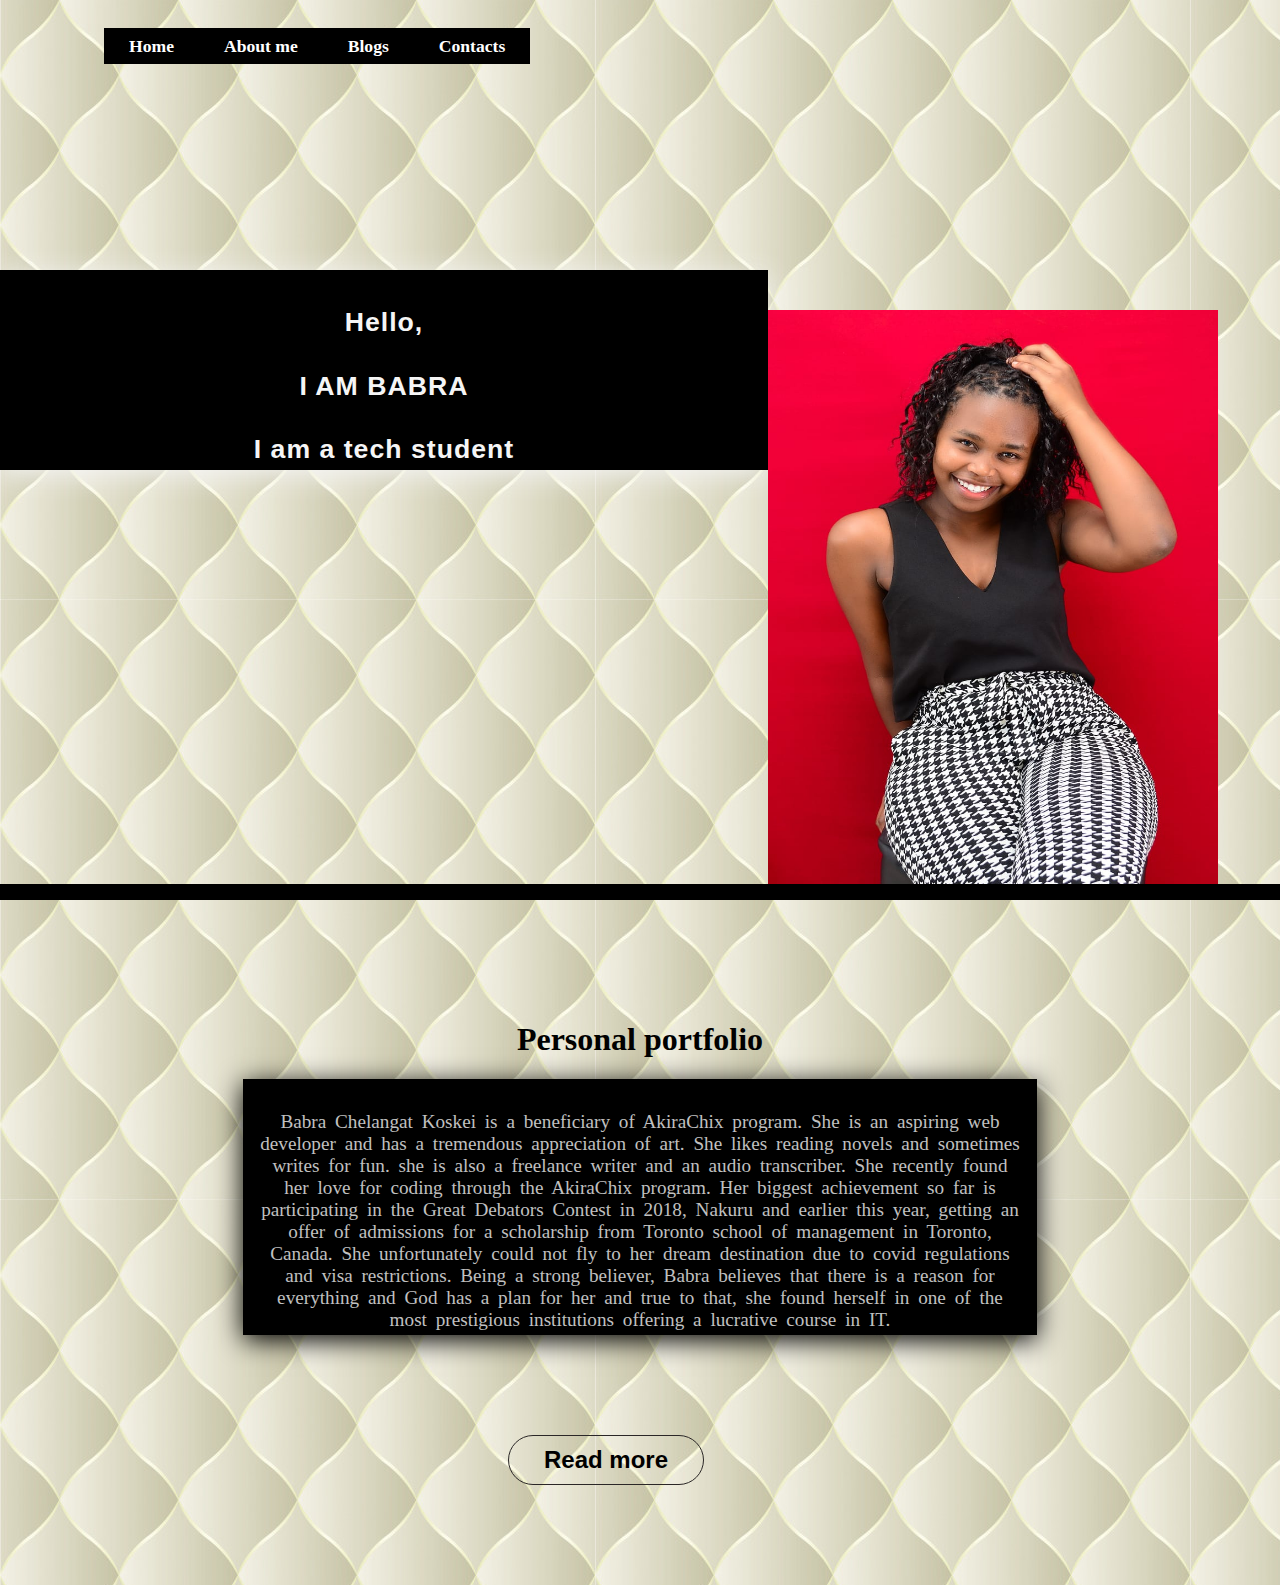
<file: index.html>
<!DOCTYPE html>
<html lang="en">
  <head>
    <title>My personal website.</title>
    <link rel="stylesheet" href="layout.css">
  
  </head>

  <body>
  <div class="header">
    <p></p>
  </div>
    <section>
    <nav>
        
      <div class="navArea">
            <ul>
        <li> <a href="index.html">Home</a></li>    
        <li><a href="About.html">About me</a></li>
        <li><a href="Blogs.html">Blogs</a></li>
        <li><a href="contacts.html">Contacts</a></li>
    </ul>
    </div>
    </nav>
    </section>
<div class="text">
<p> <small> Hello,</p></small>
<small><p>I AM BABRA</p> </small>
<small><P class="txt"></P>  I am a tech student  </P> </small>

</div>

</section>

<div class="heading">
<h1>Personal portfolio </h1>

  </div>
     <div class="text2">

      <p>  Babra Chelangat Koskei is a beneficiary of AkiraChix  program. She is an aspiring 
       web developer and has  a  tremendous appreciation of art. She likes reading novels and sometimes
        writes for fun.  she is also a freelance writer and an  audio transcriber. 
        She recently found her love for coding through the AkiraChix program. 
        Her biggest achievement so far is participating in the Great Debators Contest in 2018, Nakuru and earlier this year,
        getting an offer of admissions for a scholarship from Toronto school of management in Toronto, Canada. She unfortunately
        could not fly to her dream destination due to covid regulations and visa restrictions. Being a strong 
        believer, Babra believes that there is a reason for everything and God has a plan for her and true to that, she found herself 
        in one of the most prestigious institutions offering a lucrative course in IT.
        
      </p>
      </div>

      <a href="About.html">
        <button class="readMore">Read more</button>
        </a>

      <div class="photograph">
        <img src="Images/photograph.jpg" height=590 width=450>
        </div>

          
          
      
    </body>

<div class="footer">
  <p></p>
</div>
    </html>
</file>
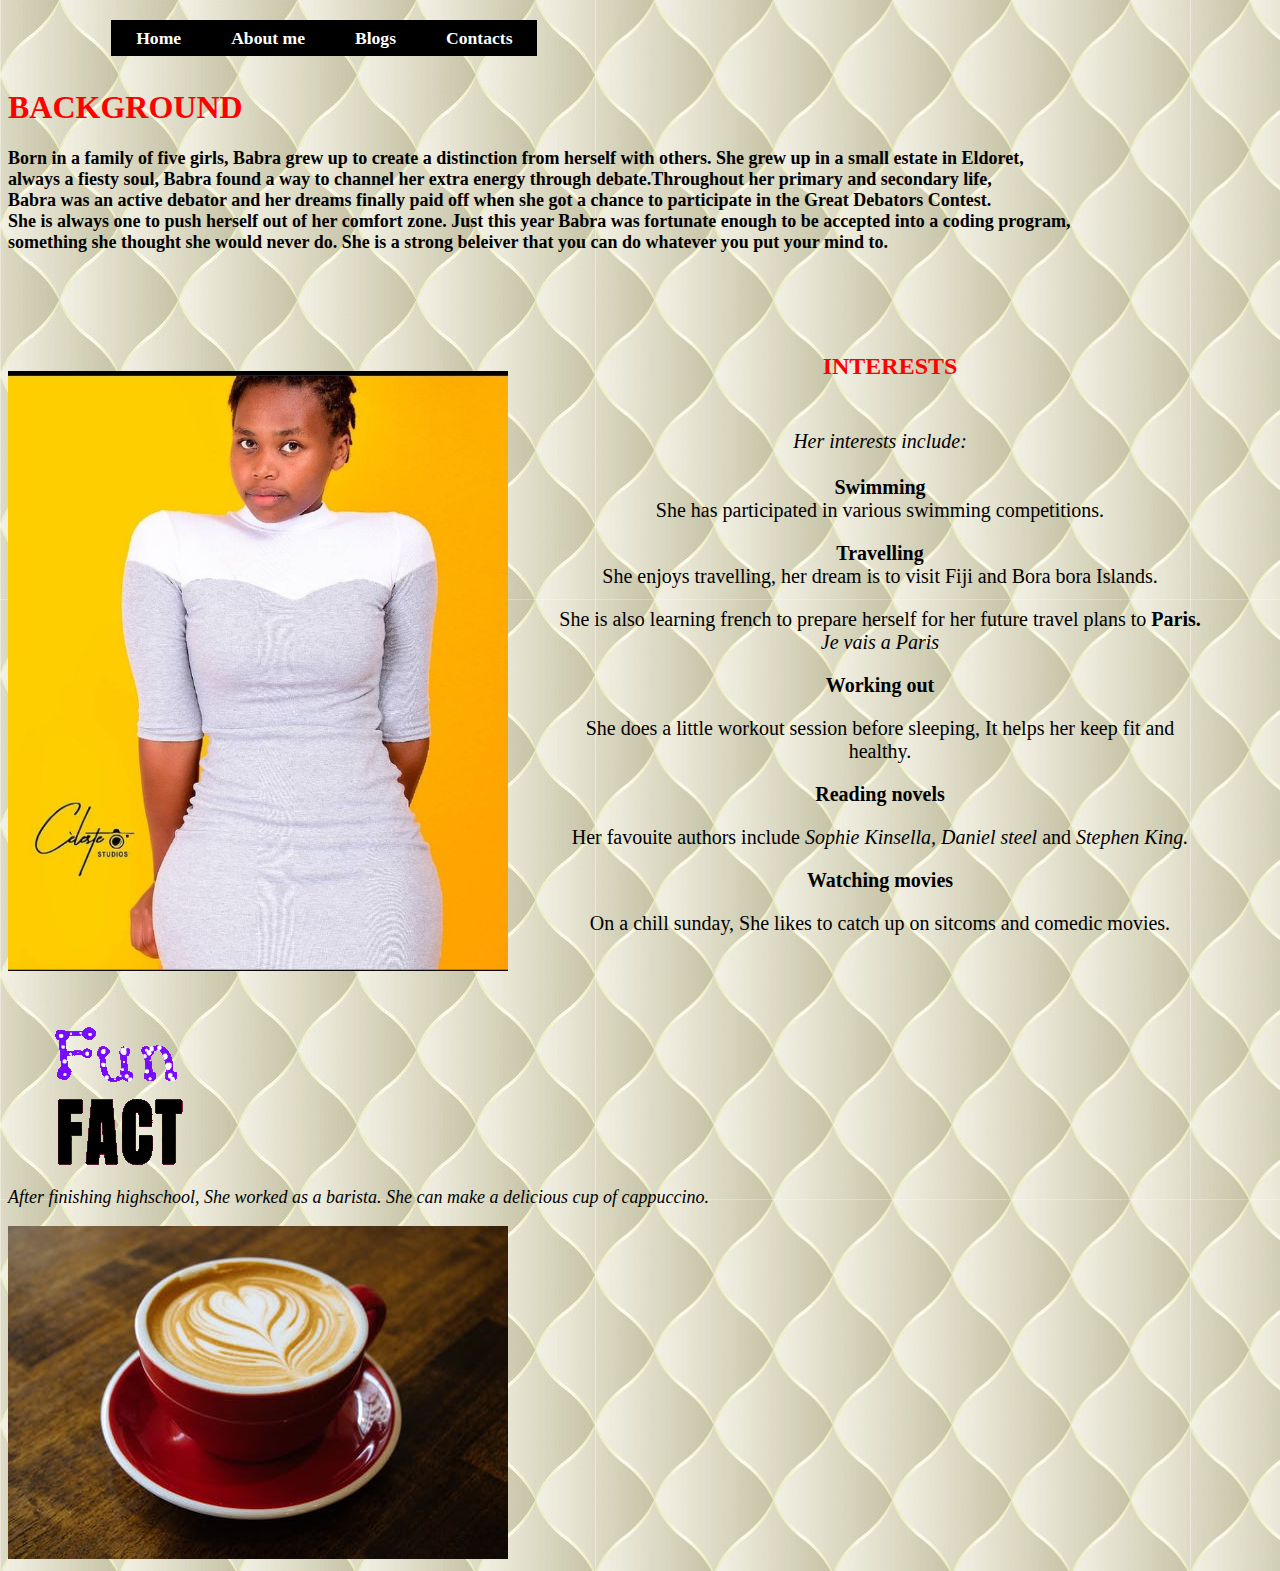
<file: About.html>
<!DOCTYPE html>
<html lang="en">
<head>

    <title>My personal website</title>
    <link rel="stylesheet" href="stylist.css">
    

</head>
<body>
    <nav>
        
        <div class="navArea">
              <ul>
          <li> <a href="index.html">Home</a></li> 
          <li><a href="About.html">About me</a></li>
          <li><a href="Blogs.html">Blogs</a></li>
          <li><a href="contacts.html">Contacts</a></li>
      </ul>
      </div>
      </nav>
   
    <h1>BACKGROUND</h1>
    <div class="about1">
    <P>
    Born in a family of five girls, Babra grew up to create a distinction from herself with 
    others. She grew up in a small estate in Eldoret,<br> always a fiesty soul, Babra found 
    a way to channel her extra energy through debate.Throughout her primary and secondary life,<br>
    Babra was an active debator and her dreams finally paid off when she got a chance to
    participate in the Great Debators Contest. <br> She is always one to push herself out of 
    her comfort zone. Just this year Babra was fortunate enough to be accepted into a coding 
    program,<br> something she thought she would never do.
    She is a strong beleiver that you can do whatever you put your mind to.
    </p>
</div>
<div class="photograph">
    <img src="/Images/celeste studio.jpg" width=500; height=600; />
</div>
<h2>INTERESTS</h2>
    <div class="about2">

<p> <em> Her interests include: </em><br> <br> <strong>Swimming</strong> <br> She has participated in various swimming competitions. <br></p>
  <p><strong>Travelling</strong> <br> She enjoys travelling, her dream is to visit Fiji and Bora bora Islands.</p> 
  She is also learning french to prepare herself for her future travel plans to <strong>Paris.</strong> <br> <em>Je vais a Paris</em>
<p><strong>Working out</strong></p>  She does a little workout session before sleeping, It helps her keep fit and healthy.
<p><strong>Reading novels</strong></p>Her favouite authors include <em>Sophie Kinsella,</em> <em> Daniel steel</em> and <em> Stephen King. </em>
<p><strong>Watching movies</strong></p> On a chill sunday, She likes to catch up on sitcoms and comedic movies.
</div>


<div class="gif">
    <img src="Images/funfact.gif" alt="">
</div>

<p class="capp"> <em> After finishing highschool, She worked as a barista. She can make a delicious cup of cappuccino. </em> </p>
<img src="Images/cappuccinoArt.jpeg">
</body>

</html>
</file>
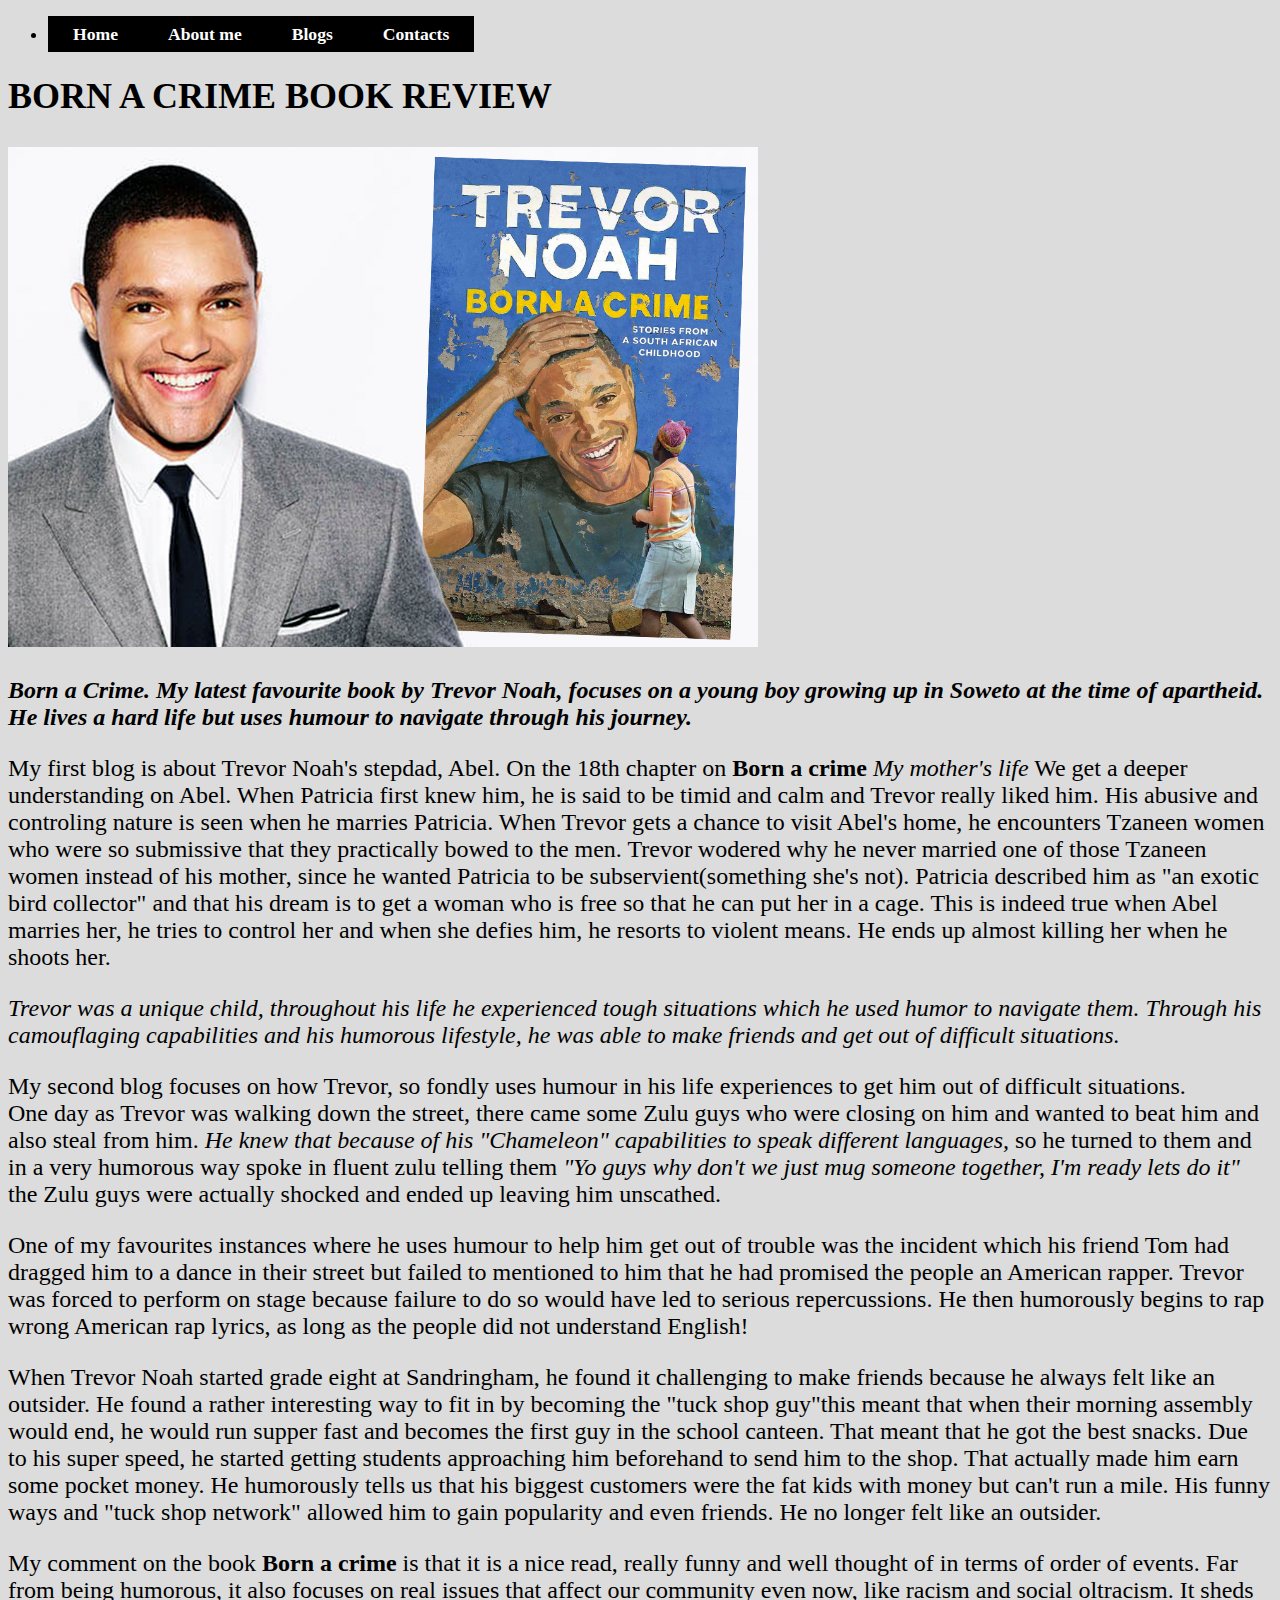
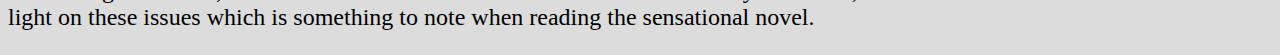
<file: Blogs.html>
<!DOCTYPE html>
<html lang="en">
<head>
    
    <title>My personal website</title>
    <link rel="stylesheet" href="book.css">
</head>
<body>
    <nav>
        
        <div class="navArea">
              <ul>
          <li> <a href="index.html">Home</a></li> 
          <li><a href="About.html">About me</a></li>
          <li><a href="Blogs.html">Blogs</a></li>
          <li><a href="contacts.html">Contacts</a></li>
      </ul>
      </div>
      </nav>
    <h2>BORN A CRIME BOOK REVIEW</h2>
    <img src="Images/Trevor-Noah-Born-a-Crime.jpg" height=500>
 <em> <b><p>Born a Crime. My latest favourite book by Trevor Noah, focuses on a young boy growing 
        up in Soweto at the time of apartheid. He lives a hard life but uses humour to navigate
        through his journey.
    </p> </em> </b>
    
    <p>My first blog is about Trevor Noah's stepdad, Abel. On the 18th chapter on <b> Born a crime </b> <em>My mother's life</em> 
        We get a deeper understanding on Abel. When Patricia first knew him, he is said to be timid and calm 
        and Trevor really liked him.
        His abusive and controling nature is seen when he marries Patricia. When Trevor gets
        a chance to visit Abel's home, he encounters Tzaneen women who were so submissive that 
        they practically bowed to the men. Trevor wodered why he never married one of those Tzaneen
        women instead of his mother, since he wanted Patricia to be subservient(something she's not). Patricia described
        him as "an exotic bird collector" and that his dream is to get a woman who is free so that
        he can put her in a cage. This is indeed true when Abel marries her, he tries to control 
        her and when she defies him, he resorts to violent means. He ends up almost killing her
        when he shoots her.
    </p>
    
    <em> <p>Trevor was a unique child, throughout his life he experienced tough situations which 
        he used humor to navigate them. Through his camouflaging capabilities and his humorous 
    lifestyle, he was able to make friends and get out of difficult situations. </p> </em>
    
    <p>My second blog focuses on how Trevor, so fondly uses humour in his life experiences to get him out of difficult situations. <br> One day as Trevor was walking down the street, there came some Zulu guys who were closing
        on him and wanted to beat him and also steal from him. <i>He knew that because of his "Chameleon"
            capabilities to speak different languages,
        </i> so he turned to them and in a very humorous way spoke in fluent zulu telling them
        <em>"Yo guys why don't we just mug someone together, I'm ready lets do it"</em> the 
        Zulu guys were actually shocked and ended up leaving him unscathed.
    </p>
    <p>One of my favourites instances where he uses humour to help him get out of trouble was the
        incident which his friend Tom had dragged him to a dance in their street but failed to 
        mentioned to him that he had promised the people an American rapper. Trevor was forced 
        to perform on stage because failure to do so would have led to serious repercussions.
        He then humorously begins to rap wrong  American rap lyrics, as long as the people
        did not understand English!
    </p>
    <p>When Trevor Noah started grade eight at Sandringham, he found it challenging to make friends 
        because he always felt like an outsider. He found a rather interesting way to fit in by 
        becoming the "tuck shop guy"this meant that when their morning assembly would end, he would
        run supper fast and becomes the first guy in the school canteen. That meant that he got
        the best snacks. Due to his super speed, he started getting students approaching him beforehand
        to send him to the shop. That actually made him earn some pocket money. He humorously tells
        us that his biggest customers were the fat kids with money but can't run a mile. His funny 
        ways and "tuck shop network" allowed him to gain popularity and even friends. He no longer
        felt like an outsider.
    </p>
    <p>My comment on the book <b>Born a crime</b> is that it is a nice read, really funny and
    well thought of in terms of order of events. Far from being humorous, it also focuses on
real issues that affect our community even now, like racism and social oltracism.
It sheds light on these issues which is something to note when reading the sensational novel.</p>
</body>

</html>
</file>
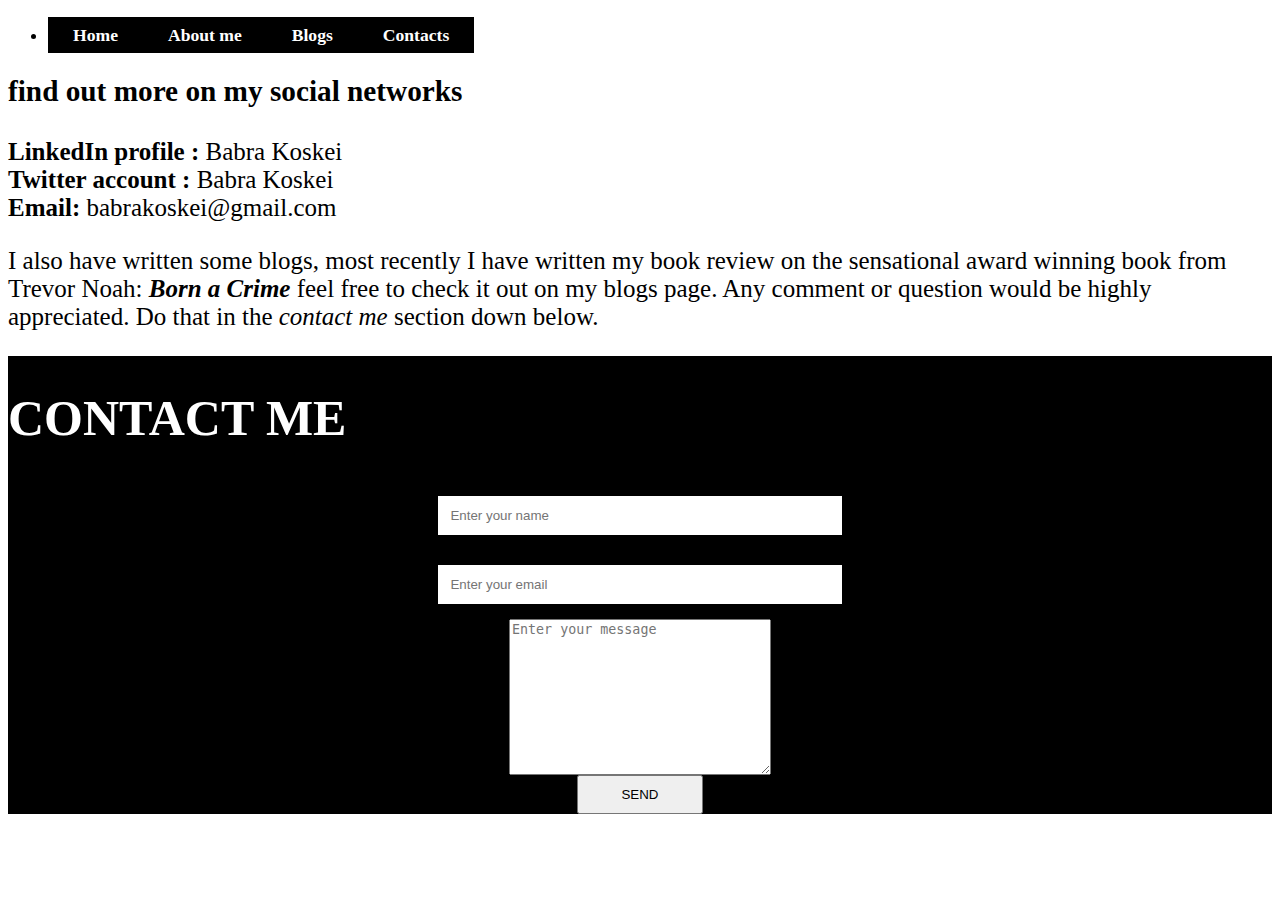
<file: contacts.html>
<!DOCTYPE html>
<html lang="en">
<head></head>
    <title>My Personal website</title>
    <link rel="stylesheet" href="contacts.css">

    
</head>
<body>
    <nav>
        
        <div class="navArea">
              <ul>
         <li> <a href="index.html">Home</a></li> 
          <li><a href="About.html">About me</a></li>
          <li><a href="Blogs.html">Blogs</a></li>
          <li><a href="contacts.html">Contacts</a></li>
      </ul>
      </div>
      </nav>
    <h3>find out more on my social networks</h3>
    <div class="cont">
<b> LinkedIn profile </b> <b>:</b> Babra Koskei <br>
<b> Twitter account </b> <b>:</b> Babra Koskei <br>
<b>Email</b><b>:</b> babrakoskei@gmail.com <br>

    </div>
    <p class="para">I also have written some blogs, most recently I have written my book review on
        the sensational award winning book from <br> Trevor Noah: <em> <b> Born a Crime </em></b>
        feel free to check it out on my blogs page. Any comment or question would be highly
appreciated. Do that in the <em>contact me </em> section down below.
    </p>

    <section id="contact">
        <h1 class="headings">CONTACT ME</h1>
        <form action="formSubmission.html" class="form">
            <input type="text" name="name" class="input" placeholder="Enter your name">
            <input type="email" name="email" class="input" placeholder="Enter your email">
           <textarea name="msg" id="msg" cols="30" rows="10" placeholder="Enter your message"></textarea>
           <input type="submit" value="SEND" id="send">
           
        </form>
    </section>
</body>


</html>
</file>
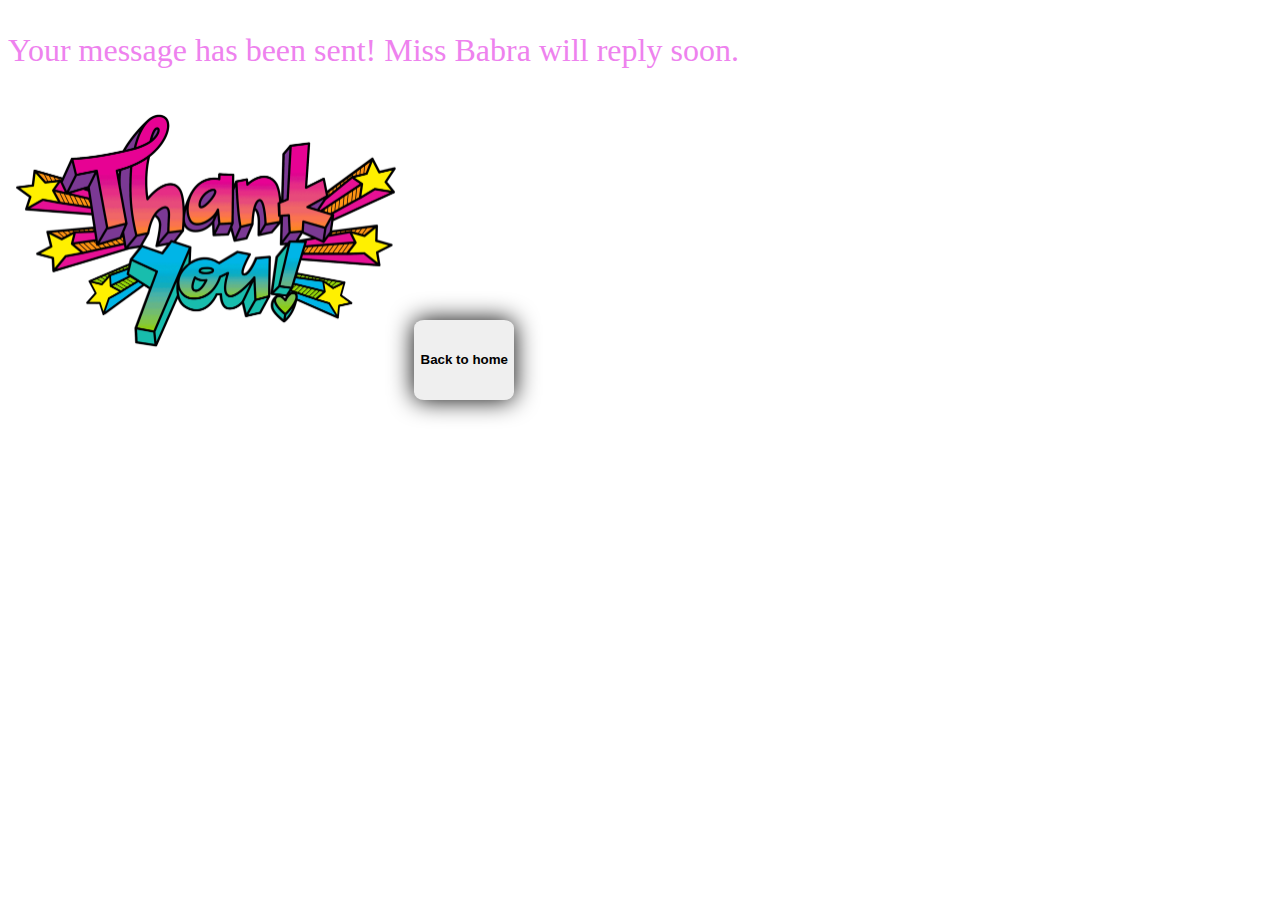
<file: formSubmission.html>
<!DOCTYPE html>
<html lang="en">
<head>
    <title>form submission</title>
    <link rel="stylesheet" href="contacts.css">
    <meta charset="UTF-8">
    <meta http-equiv="X-UA-Compatible" content="IE=edge">
    <meta name="viewport" content="width=device-width, initial-scale=1.0">
    <title>Document</title>
</head>
<body>
<p class="p">Your message has been sent! Miss Babra will reply soon.</p>
<img src="Images/Thank-You-Gif colourful. gif" alt="">

<a href="index.html">
    <button class="back">Back to home</button>
    </a>
   
</body>
</html>
</file>
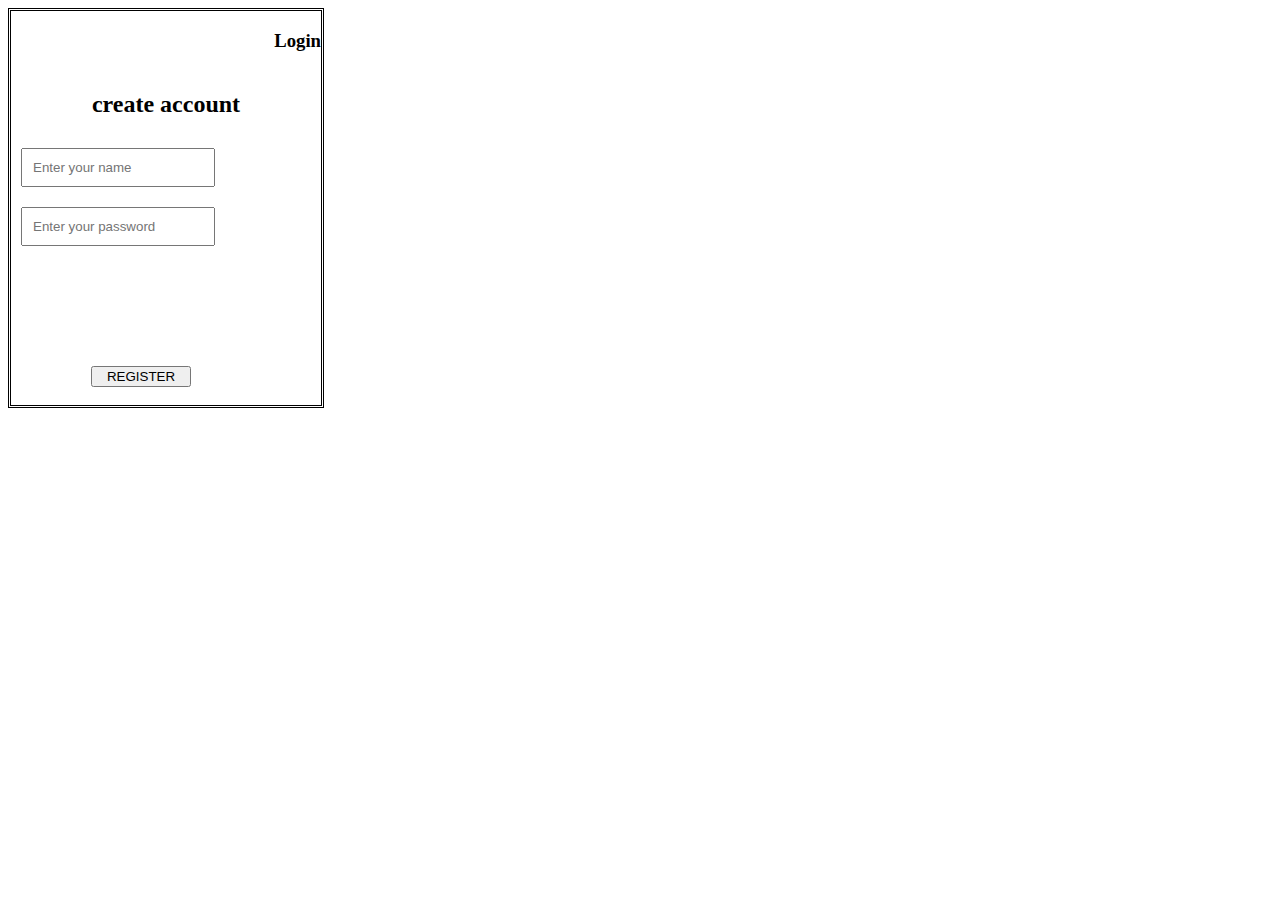
<file: register.html>
<!DOCTYPE html>
<html lang="en">
<head>
    <meta charset="UTF-8">
    <meta http-equiv="X-UA-Compatible" content="IE=edge">
    <meta name="viewport" content="width=device-width, initial-scale=1.0">
    <title>Document</title>
    <link rel="stylesheet" href="register.css">
</head>
<body>
   
    <section id="contact">
       

        <form action="app.html" class="form">
            <div class="body2">
                <h3>Login</h3>
            
                <h2 class="create">create account</h2>
            
               
                    </div>
            <input type="text" name="name" class="input" placeholder="Enter your name">
            <input type="password" name="password" class="input" placeholder="Enter your password">
           <input type="submit" value="REGISTER" id="register">
           
        </form>
    </section>
</body>
</html>
</file>
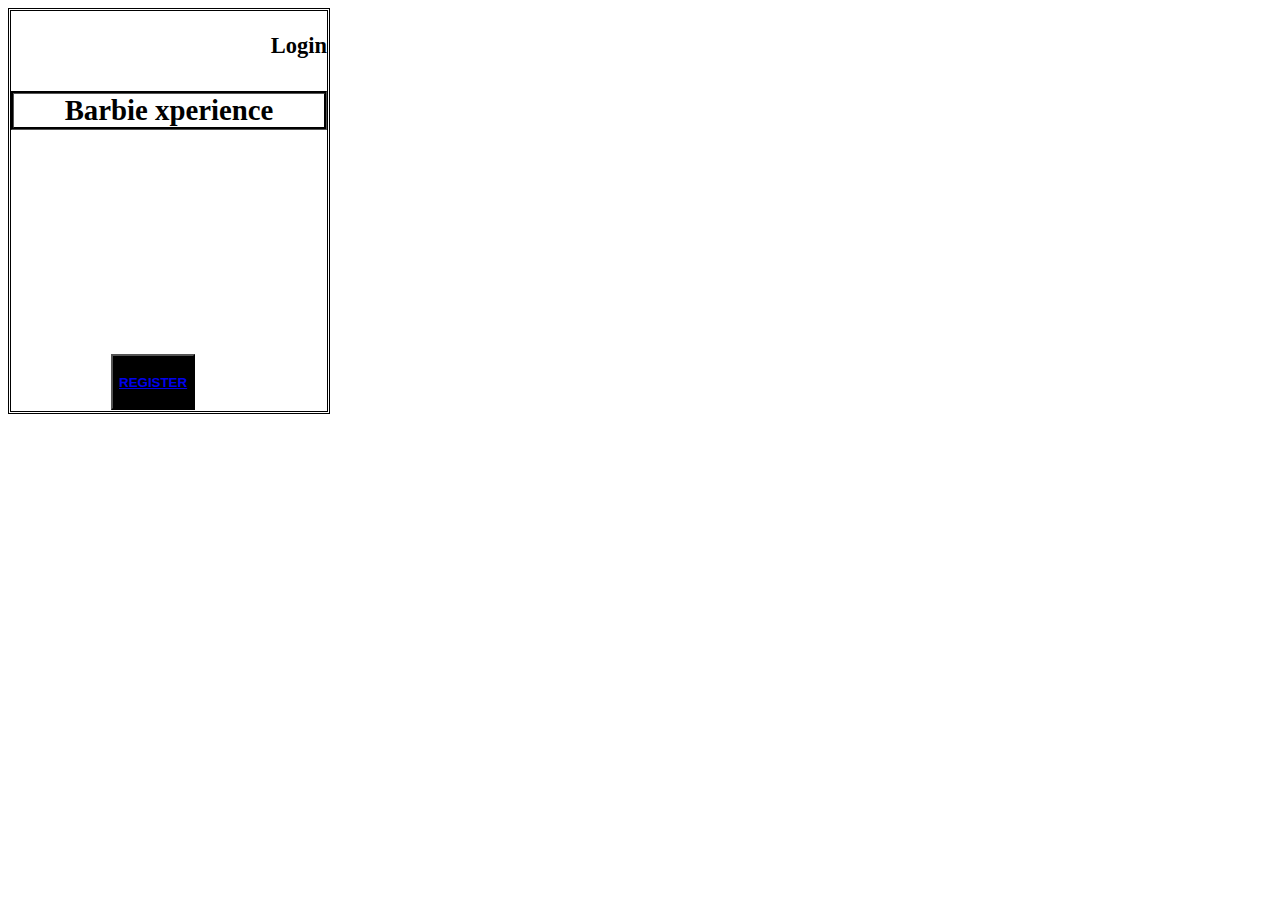
<file: Wireframe.html>
<!DOCTYPE html>
<html lang="en">
<head>
    <meta charset="UTF-8">
    <meta http-equiv="X-UA-Compatible" content="IE=edge">
    <meta name="viewport" content="width=device-width, initial-scale=1.0">
    <title>Document</title>
    <link rel="stylesheet" href="Wireframe.css">
</head>
<body>
    <div class="body">
    <h3>Login</h3>

    <h2 class="barbie">Barbie xperience</h2>

    <a href="register.html">
        <button class="register"><h4>REGISTER</h4</button>
        </a>
        </div>
    
</body>
</html>
</file>
<file: layout.css>
body{
    background-image: url(Images/whiteclassy.jpg);
    background-color: #f6f6f6;
    margin: 0;
    padding: 0;
  
}
ul {
    list-style: none;

}
a{
    text-decoration: none;
}
section{
    width: 100%;
    height: 95vh;
    background-repeat: no-repeat;
    background-size: cover;

}
nav{
    
   display: flex;
   justify-content: space-between;
   background-color: rgb black;
   align-items: center;
   top: 100%;
   height: 60px;
   padding: 0px 5%;
   
    
}
nav ul{
    display: flex;
}

nav ul li{
    font-family: cursive;
    font-size: 1.1rem;
    font-weight: bold;
    
   
}
nav ul li a{
    text-decoration: none;
    color: white;
    padding: 8px 25px;
    transition: all.5s ease;
    background-color: black;
}
nav ul li a:hover{
    cursor: pointer;
    background-color: red;
    box-shadow: 0 0 10px pink;
    
    }

.photograph{
height: 590px;
position: absolute;
bottom: 0px;
left: 60%;


}
.text{
    font-family: 'Gill Sans', 'Gill Sans MT', Calibri, 'Trebuchet MS', sans-serif;
    font-weight: bold;
    letter-spacing: 1px;
    font-size: 50px;
    position: absolute;
    top: 30%;
    transform: translate(-13 -42);

}
.readMore{

        padding: 10px 35px;
        background-color: transparent;
        border: 1px solid rgb(43, 39, 39);
        border-radius: 25px;
        color:black;
        outline: none;
        transition: .6s ease ;
        margin-bottom: 100px;
        float:right;
        margin-right: 45%;
        font-weight:bold;
        font-size: x-large;
        
        
    }

.readMore:hover{
    cursor: pointer;
    background-color:red;
    font-weight: bold;
    box-shadow: inset 0 0 15px black

}
.heading{
    margin-top: 150px;
    text-align: center;
    top: 10%;
}
.text2{
text-align: center;
font-size: larger;
background: black;
color: silver;
width: 60%;
height: 230px;
margin: auto;
margin-bottom: 100px;
justify-content: center;
box-shadow:0 5px 25px black;
word-spacing: 4px;
padding: 1%;


}
.footer {
    position: fixed;
    left: 0;
    bottom: 0;
    width: 100%;
    background-color:black;
    color: gold;
    text-align: center;
  }
  .txt{

      margin-left: 20%;
     font-style: italic;
     font-size: 20px;
     
     
  }
  .text{
      

    text-align: center;
    font-size: larger;
    background:black;
    color: whitesmoke;
    width: 60%;
    height: 200px;
    grid-column-gap: 200px;
    margin-bottom: 100px;
    justify-content: center;
    box-shadow:0 5px 25px 0;
    margin-right: 200px;
    float: right;
    font-size: xx-large;
    
    
  }
</file>
<file: stylist.css>
body{
    background-image: url(Images/whiteclassy.jpg);
    background-color:white;


}
.about1 {
    text-decoration: solid;
    font-size: large;
    font-weight: bolder;

}
.about2{


        text-align:center;
        font-family:Georgia, 'Times New Roman', Times, serif;
        font-size: 20px;
        padding-left: 500px;
        margin-left: 100px;
        margin-top: 100px;
        size: inherit;
        margin: 50px;
        padding-right: 20px;
        
        
        
        
}

.photograph{
    margin-top: 100px;
    float: left;


}
h1{
    color: red;
    
}

h2{
    color: red;
    text-align: center;
    margin-top: 100px;


}

.capp{
    font-size: large;
    
}

ul {
    list-style: none;

}
a{
    text-decoration: none;
}
section{
    width: 100%;
    height: 95vh;
    background-repeat: no-repeat;
    background-size: cover;

}
nav{
   display: flex;
   justify-content: space-between;
   background-color: rgb black;
   align-items: center;
  
   height: 60px;padding: 0px 5%;
   
    
}

nav ul{
    display: flex;
}

nav ul li{
    font-family: cursive;
    font-size: 1.1rem;
    font-weight: bold;
    
   
}
nav ul li a{
    text-decoration: none;
    color: white;
    padding: 8px 25px;
    transition: all.5s ease;
    background-color: black;
}
nav ul li a:hover{
    cursor: pointer;
    background-color: gold;
    box-shadow: 0 0 10px pink;
    
    }
    .footer {
        position: fixed;
        left: 0;
        bottom: 0;
        width: 100%;
        background-color:black;
        color: gold;
        text-align: center;
      }
</file>
<file: book.css>
body{

    font-size: x-large;
    background-color: gainsboro;

}

nav ul{
    display: flex;
}

nav ul li{
    font-family: cursive;
    font-size: 1.1rem;
    font-weight: bold;
    
   
}
nav ul li a{
    text-decoration: none;
    color: white;
    padding: 8px 25px;
    transition: all.5s ease;
    background-color: black;
}
nav ul li a:hover{
    cursor: pointer;
    background-color: gold;
    box-shadow: 0 0 10px pink;
    
    }
</file>
<file: contacts.css>
body{
    
    font-size: 25px;
}

nav ul{
    display: flex;
}

nav ul li{
    font-family: cursive;
    font-size: 1.1rem;
    font-weight: bold;
    
   
}
nav ul li a{
    text-decoration: none;
    color: white;
    padding: 8px 25px;
    transition: all.5s ease;
    background-color: black;
}
nav ul li a:hover{
    cursor: pointer;
    background-color: aqua;
    box-shadow: 0 0 10px pink;
    
    }
#contact{
    display: flex;
    flex-direction: column;
    box-sizing: border-box;
    background-color: black;
    color:white;
 
}

.form{
        display: flex;
        flex-direction: column;
        box-sizing: border-box;
        align-items: center;
    }
 .input{
        padding: 12px;
        margin: 15px;
        width: 30%;
        border: none;
        outline: none;
    }
.msg{
    width: 20%;
    padding: 10px;
    margin: 15px;
    border: none;
    outline: none;

}
#send{
    padding: 10px;
    width: 10%;
}
#send:hover{
cursor: pointer;
background-color: aqua;
color: black;
box-shadow: 0 0 10px black;
}
.p{
    font-size: xx-large;
    color: violet;
}
img{
    width: 400px;
}
.back {
    width: 100px;
    height: 80px;
    border-style: inherit;
    box-shadow: 0 0 25px black;
    font-weight: bold;
    border-radius: 10%;
    

  }
.back:hover{
    cursor: pointer;
    background: violet;
    
    
}
</file>
<file: register.css>
#contact{
    display: flex;
    flex-direction: column;
    box-sizing: border-box;
   
  
 
}

.form{
        display: flex;
        flex-direction: column;
        box-sizing: border-box;
        border: black;
        border-style: double;
        height: 400px;
        width: 25%;
    }
 .input{
     width: 170px;
     padding: 10px;
    margin: 10px;
 }

#register{
    
    width: 100px;
   margin-left: 80px;
   margin-top: 110px;
   
}
#register:hover{
cursor: pointer;
background-color: aqua;
color: black;
box-shadow: 0 0 10px black;
}

h3{
    float:right;
}

.create{
    
    margin-top: 80px;
    text-align: center;
}
</file>
<file: Wireframe.css>
.body{

   
    font-size: larger;
    background: white;
    color: black;
    width: 25%;
    height: 400px;
   
    
    box-shadow:0 5px 5px white;
    border: black;
    border-style: double;
    
    
    
}

h3{
    float:right;
}
.register{
    margin-top: 200px;
    margin-left: 100px;
    color:white;
    background-color: black;
}
.barbie{
    border: black;
    border-style: groove;
    margin-top: 80px;
    text-align: center;
}
</file>
